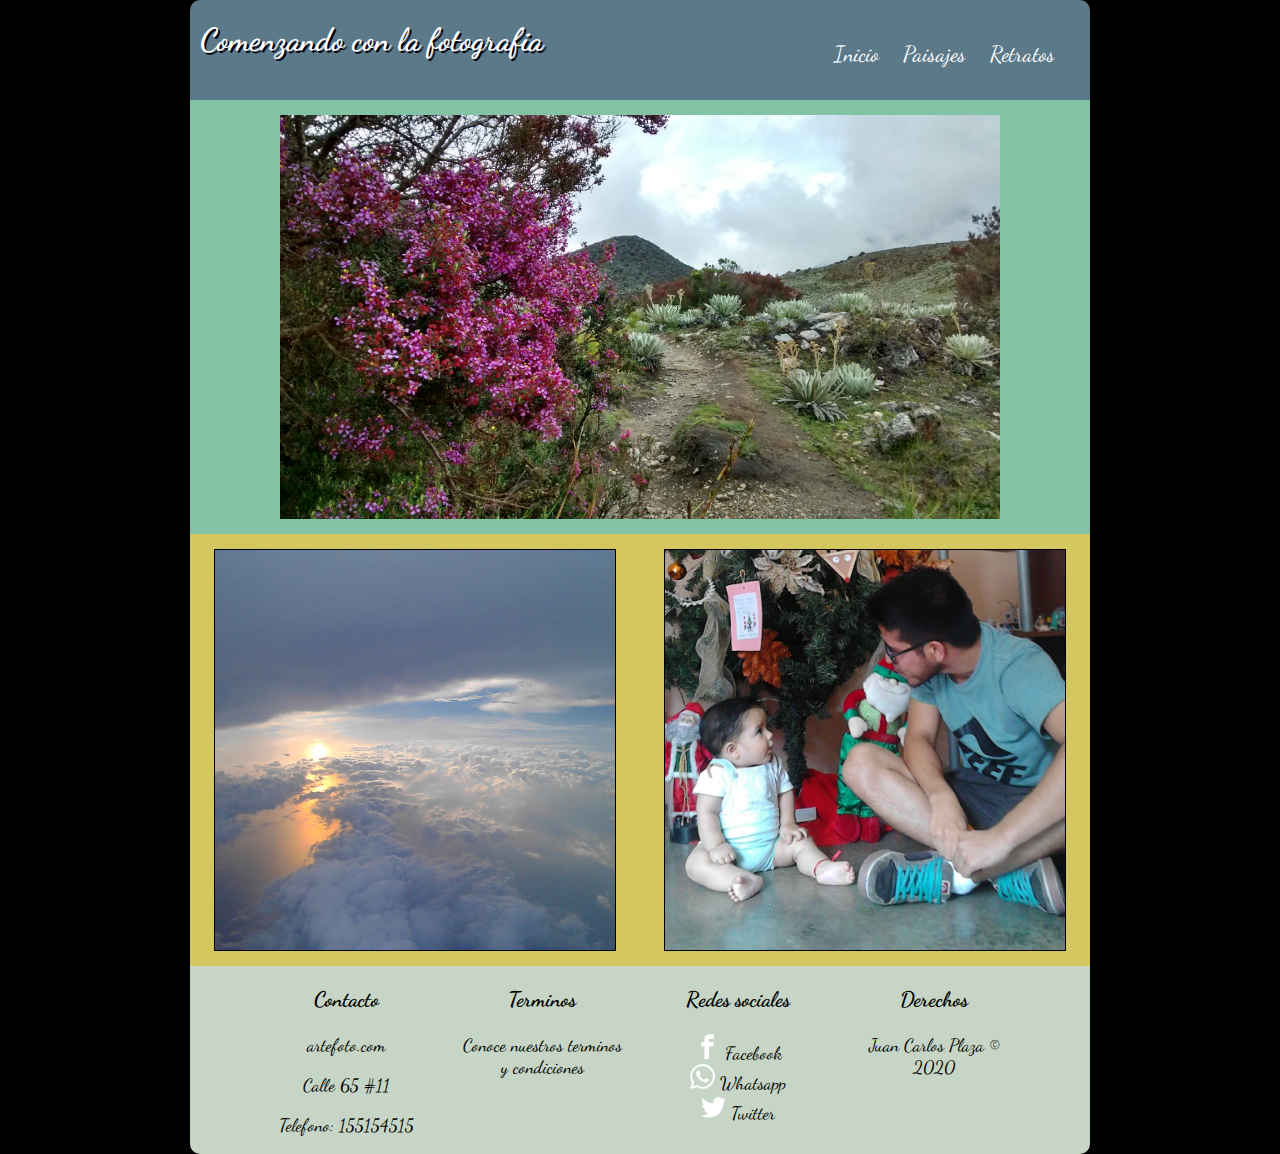
<file: index.html>
<html>
<head>
	<title>Fotografia</title>
	<link rel="stylesheet" type="text/css" href="css/style.css">

	<link href="https://fonts.googleapis.com/css?family=Dancing+Script" rel="stylesheet">
</head>
<body>
	<div class="contenido">
		<header>
			<div class= "header-container">
				<h1>Comenzando con la fotografia</h1>
				<nav class="menu">
					<ul>
						<li><a href="index.html">Inicio</a></li>
						<li><a href="paisaje.html">Paisajes</a></li>
						<li><a href="retratos.html">Retratos</a></li>
					</ul>
				</nav>
			</div>	
		</header>

		<section class="img-container">		
				
				<div class="c1">
					<img src="img/img5.jpg">
				</div>
				
				<div class="c2">
					<div class="c2-rotate">
						<a href="paisaje.html">
							<img src="img/img4.jpg">
						</a>
					</div>
					<div class="c2-translate">
						<a href="retratos.html">
							<img src="img/img7.jpg">
						</a>
					</div>
				</div>
		</section>
		
		<footer class="footer-container">
			<div class="contacto">
				<h3>Contacto</h3>
				<p>artefoto.com</p>
				<p>Calle 65 #11</p>
				<p>Telefono: 155154515</p>
			</div>
			<div class="terminos">
				<h3>Terminos</h3>
				<p>Conoce nuestros terminos y condiciones</p>
			</div>

			<div class="rrss">
				<h3>Redes sociales</h3>
				<a href="https://www.facebook.com/"><img src="img/facebook.png"> Facebook <br/></a>
				<a href="https://web.whatsapp.com/"> <img src="img/whatsapp.png"> Whatsapp <br/></a>
				<a href="https://twitter.com/"> <img src="img/twitter.png"> Twitter</a>
			</div>

			<div class="derechos">
				<h3>Derechos</h3>
				<p>Juan Carlos Plaza © 2020</p>
			</div>


		</footer>
	</div>

</body>
</html>
</file>
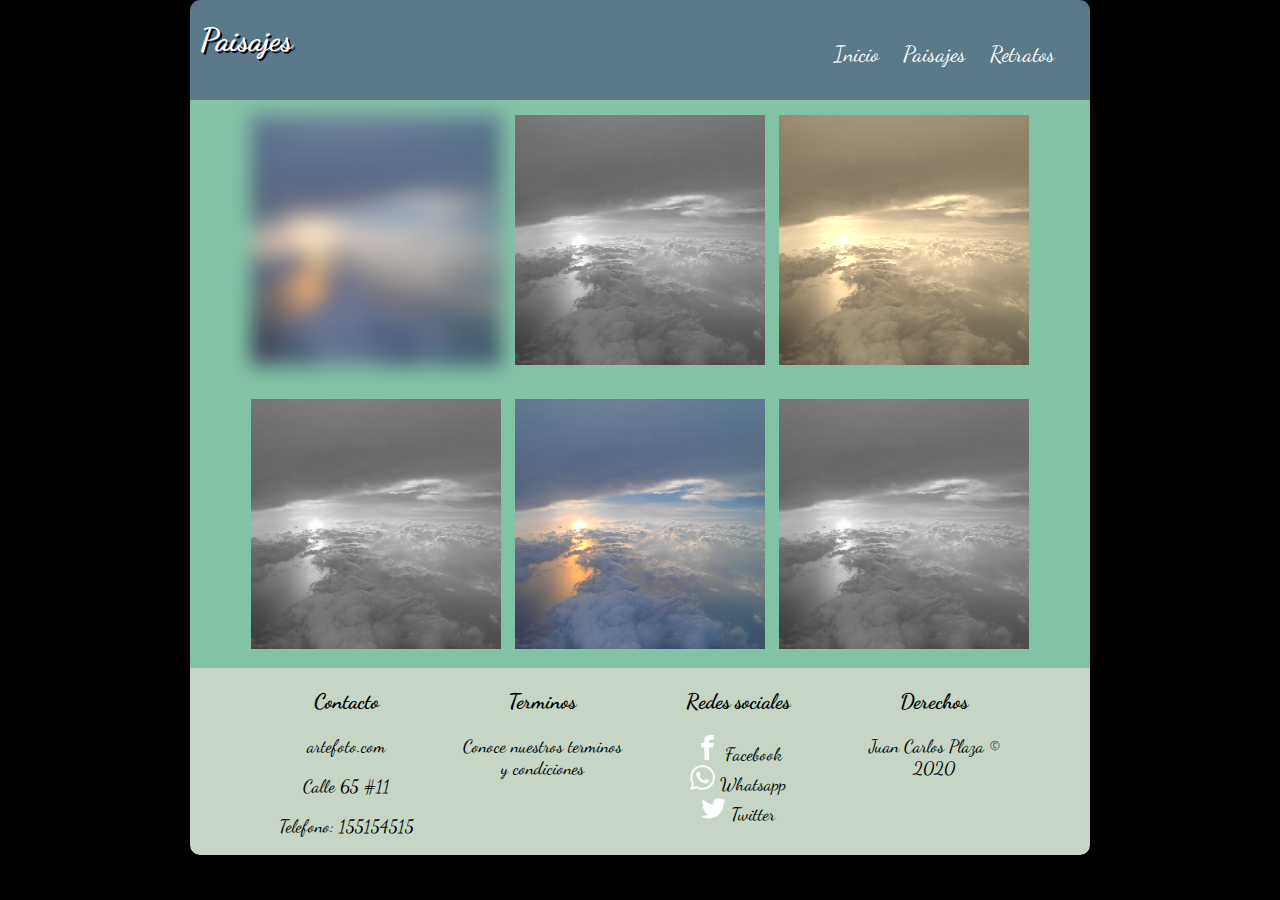
<file: paisaje.html>
<html>
<head>
	<title>Fotografia</title>
	<link rel="stylesheet" type="text/css" href="css/style.css">

	<link href="https://fonts.googleapis.com/css?family=Dancing+Script" rel="stylesheet">
</head>
<body>
	<div class="contenido">
		<header>
			<div class= "header-container">
				<h1>Paisajes</h1>
				<nav class="menu">
					<ul>
						<li><a href="index.html">Inicio</a></li>
						<li><a href="paisaje.html">Paisajes</a></li>
						<li><a href="retratos.html">Retratos</a></li>
					</ul>
				</nav>
			</div>	
		</header>

		<section class="galeria">
			<div class="galeria-content">
				<img src="img/img4.jpg">

				<img src="img/img4.jpg">

				<img src="img/img4.jpg">

				<img src="img/img4.jpg">

				<img src="img/img4.jpg">

				<img src="img/img4.jpg">
			</div>

		</section>


		<footer class="footer-container">
			<div class="contacto">
				<h3>Contacto</h3>
				<p>artefoto.com</p>
				<p>Calle 65 #11</p>
				<p>Telefono: 155154515</p>
			</div>
			<div class="terminos">
				<h3>Terminos</h3>
				<p>Conoce nuestros terminos y condiciones</p>
			</div>

			<div class="rrss">
				<h3>Redes sociales</h3>
				<a href="#"><img src="img/facebook.png"> Facebook <br/></a>
				<a href="#"> <img src="img/whatsapp.png"> Whatsapp <br/></a>
				<a href="#"> <img src="img/twitter.png"> Twitter</a>
			</div>

			<div class="derechos">
				<h3>Derechos</h3>
				<p>Juan Carlos Plaza © 2020</p>
			</div>


		</footer>
	</div>

</body>
</html>
</file>
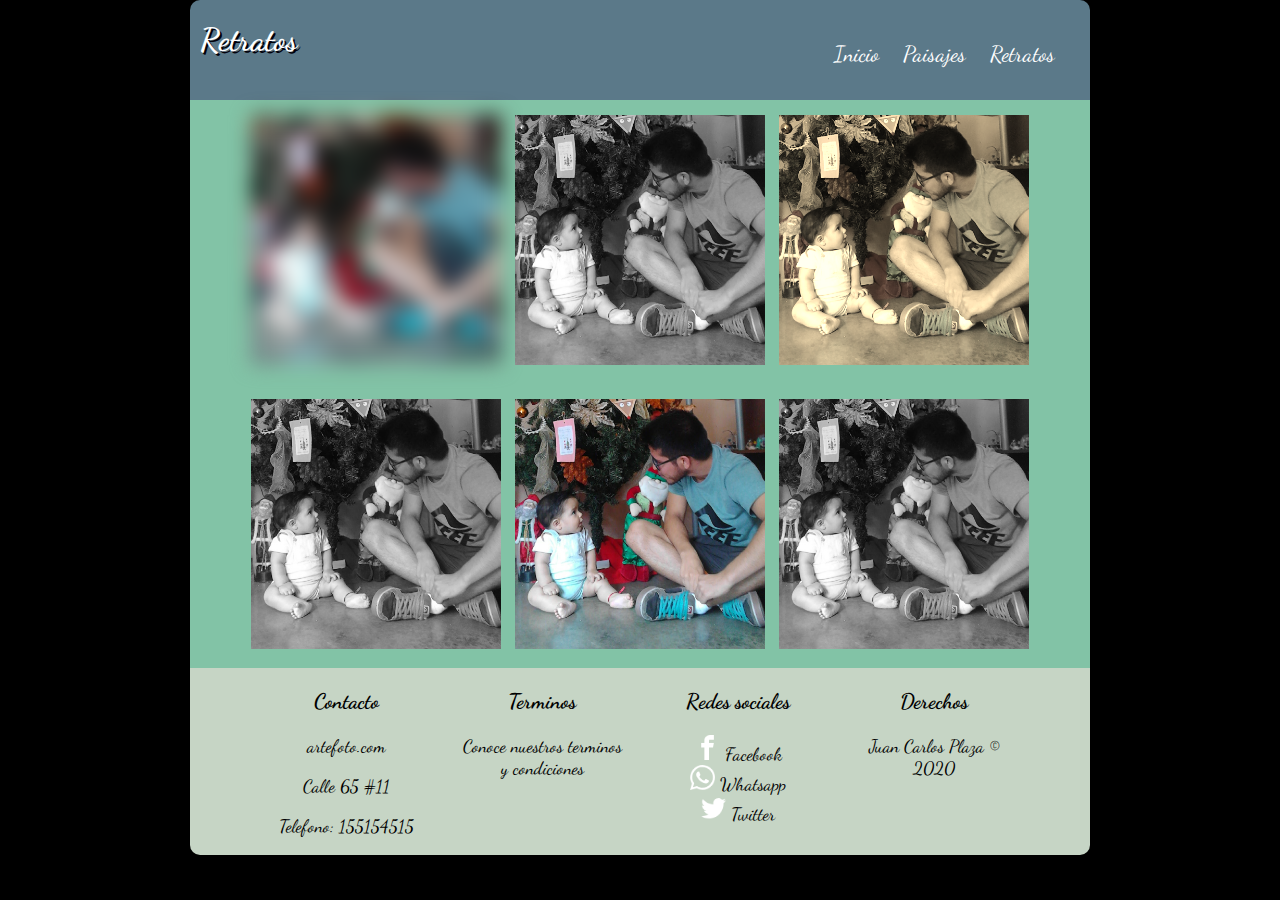
<file: retratos.html>
<html>
<head>
	<title>Fotografia</title>
	<link rel="stylesheet" type="text/css" href="css/style.css">

	<link href="https://fonts.googleapis.com/css?family=Dancing+Script" rel="stylesheet">
</head>
<body>
	<div class="contenido">
		<header>
			<div class= "header-container">
				<h1>Retratos</h1>
				<nav class="menu">
					<ul>
						<li><a href="index.html">Inicio</a></li>
						<li><a href="paisaje.html">Paisajes</a></li>
						<li><a href="retratos.html">Retratos</a></li>
					</ul>
				</nav>
			</div>	
		</header>

		<section class="galeria">
			<div class="galeria-content">
				<img src="img/img7.jpg">

				<img src="img/img7.jpg">

				<img src="img/img7.jpg">

				<img src="img/img7.jpg">

				<img src="img/img7.jpg">

				<img src="img/img7.jpg">
			</div>

		</section>


		<footer class="footer-container">
			<div class="contacto">
				<h3>Contacto</h3>
				<p>artefoto.com</p>
				<p>Calle 65 #11</p>
				<p>Telefono: 155154515</p>
			</div>
			<div class="terminos">
				<h3>Terminos</h3>
				<p>Conoce nuestros terminos y condiciones</p>
			</div>

			<div class="rrss">
				<h3>Redes sociales</h3>
				<a href="#"><img src="img/facebook.png"> Facebook <br/></a>
				<a href="#"> <img src="img/whatsapp.png"> Whatsapp <br/></a>
				<a href="#"> <img src="img/twitter.png"> Twitter</a>
			</div>

			<div class="derechos">
				<h3>Derechos</h3>
				<p>Juan Carlos Plaza © 2020</p>
			</div>


		</footer>
	</div>

</body>
</html>
</file>
<file: css/style.css>
body {
	background: black;
	width: 100%;
	margin: 0;
	font-family: 'Dancing Script';
}

	.contenido {
		max-width: 900px;
		margin-left: auto;
	    margin-right: auto;
	    animation: miAnimacion 1s 1;
	}

	@-webkit-keyframes miAnimacion {

		  0% {
		    margin-top: 150%;
		  }

		  60% {
		    margin-top: -5%;
		  }

		  100% {
		    margin-top: 0%;
		  }
	}


	.header-container {
		height: 100px;
		width: 100%;
		background: #5b7989;
		border-radius: 10px 10px 0 0;
	}

	.header-container h1{
		margin-left: 10px;
		display: inline-block;
		color: white;
		text-shadow: 2px 2px #02010a;
	}

	.header-container .menu{
		margin-top: 25px;
		float: right;
	}

	.header-container .menu ul{
		margin-right: 25px;
		display: inline-block;
	}

	.header-container .menu ul li{
		display: inline-block;
	}

	.header-container .menu ul li a{
		text-decoration: none;
		color: white;
		font-size: 22px;
		padding: 0 10px;
	}


/*SECTION*/

	.img-container {
		border-radius: 1px;
		background: black;
		width: 100%;
	}

	.c1 {
		width: 100%;
		background: #82c3a6;
	}

	.c1 img{
		width: 80%;
		padding: 15px;
		display: block;
		margin: auto;

	}

	.c2 {
		width: 100%;
		display: flex;
		flex-direction: row;
		background: #d5c75f;
	}

	.c2 div {
		margin: auto;
		text-align: center;
		padding: 15px;
	}

	.c2 img {
		width: 400px;
		transition-duration: 1s;
		border: 1px solid black;
	}

	.c2-rotate img:hover {
		transform: rotate(10deg);
		box-shadow: 2px 2px #82c3a6;
	}

	.c2-translate img:hover {
		transform: translate(20px, -5px);
		box-shadow: 2px 2px #82c3a6;
	}

	/* FOOTER*/

	.footer-container {
		background:  #C6d5c5;
		text-align: center;
		border-radius: 0 0 10px 10px;

	}

	.contacto,
	.terminos,
	.rrss,
	.derechos {
		width: 18%;
		display: inline-block;
		vertical-align: top;
		margin: 0 auto;
		font-size: 18px;
		padding: 0 15px;
	}

	.rrss img{
		width: 25px;
	}

	.rrss a {
		text-decoration: none;
		color: black;
	}

	


/*PAISAJE RESTRATOS*/

.galeria {
	width: 100%;
	display: flex;
	flex-direction: row;
	background: #82c3a6;
}

.galeria-content {
	text-align: center;
	display: inline-block;

}
.galeria-content img {
	width: 250px;
	padding: 15px 5px;
}

.galeria-content img:nth-child(1) {
	-webkit-filter: blur(10px);
	filter: blur(10px);
}

.galeria-content img:nth-child(even) {
	-webkit-filter: grayscale(100%);
	filter: grayscale(100%);
}

.galeria-content img:nth-child(3) {
	-webkit-filter: sepia(90%);
	filter: sepia(90%);
}



/*MEDIA QUERY*/

@media screen and (max-width: 900px) {

	.contenido {
		width: 100%;
	}
	.header-container {
		text-align: center;
		height: 200px;
	}

	
	.header-container .menu{
		width: 100%;
		text-align: center;
	}

	.c2 {
		width: 100%;
		flex-direction: column;
	}

	.c2 div {
		margin: auto;
	}

	.c2 img {
		width: 80%;
	}


	.footer-container {
		top: 5px;
	}

	.contacto,
	.terminos,
	.rrss,
	.derechos {
		padding: 0;
		width: 100%;
		font-size: 15px;
	}

	
}
</file>
